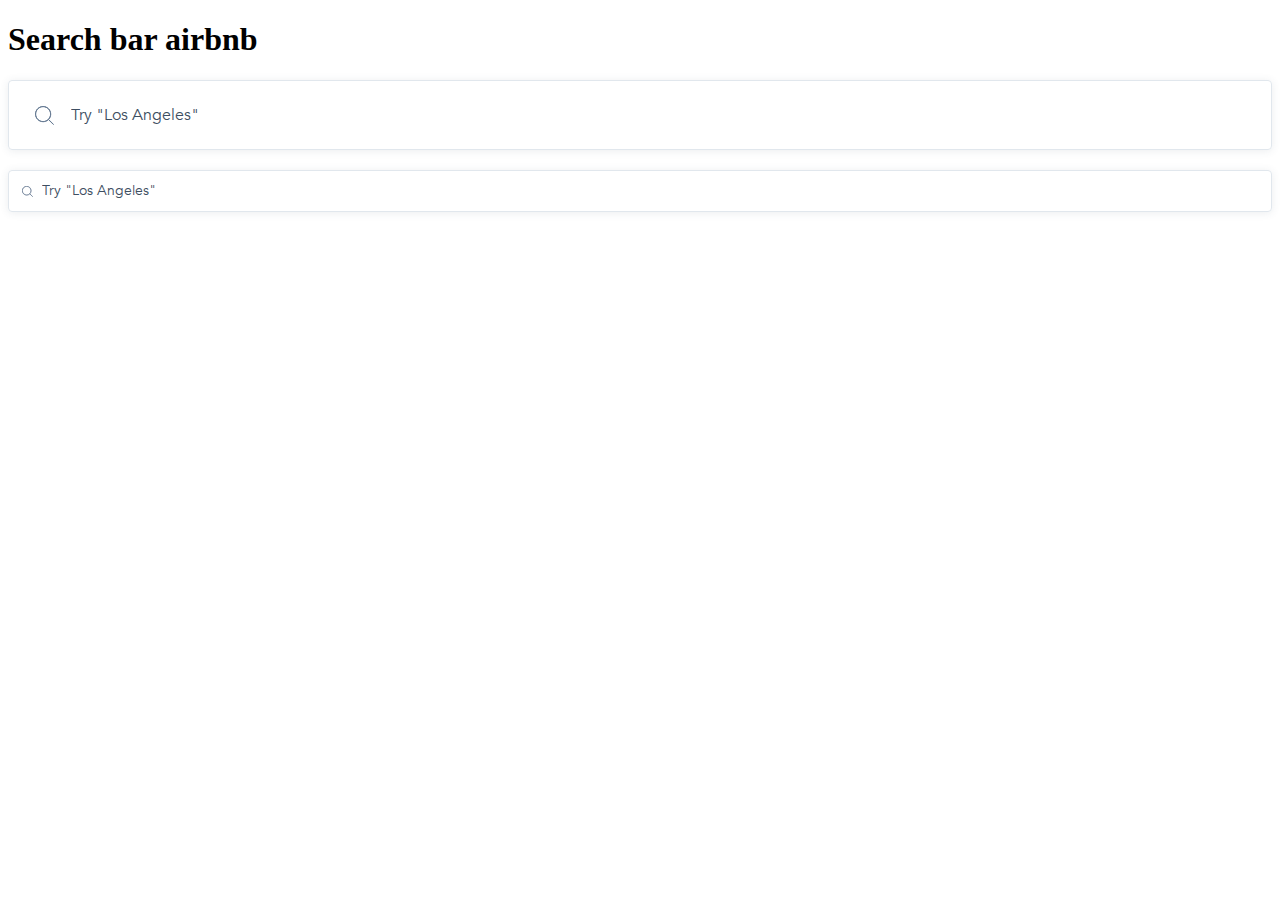
<file: index.html>
<!doctype html><html lang="en"><head><meta charset="UTF-8"><meta name="viewport" content="width=device-width, user-scalable=no, initial-scale=1.0, maximum-scale=1.0, minimum-scale=1.0"><meta http-equiv="X-UA-Compatible" content="ie=edge"><title>Search bar airbnb</title><link rel="stylesheet" href="style.31712fbf.css"></head><body> <h1>Search bar airbnb</h1> <form action="https://mate-academy-form-lesson.herokuapp.com/create-application" method="get" class="big_search_bar" data-qa="big"> <input type="bigSearch" name="bigSearchQuery" id="bigSearch" class="big_search_bar search" placeholder="Try &quot;Los Angeles&quot;" data-qa="keypress"> </form> <form action="https://mate-academy-form-lesson.herokuapp.com/create-application" method="get" class="small_search_bar" data-qa="small"> <input type="search" name="smallSearchQuery" id="smallSearch" class="small_search_bar search" placeholder="Try &quot;Los Angeles&quot;"> </form> </body></html>
</file>
<file: style.31712fbf.css>
@font-face{font-family:Avenir;font-weight:300;src:url(Avenir-Book.2d3ca52a.ttf)}@font-face{font-family:Avenir;font-weight:900;src:url(Avenir-Heavy.b98cf576.ttf)}.search{display:block;box-sizing:border-box;width:100%;background:#fff;border:1px solid #e1e7ed;box-shadow:0 1px 8px rgba(61,78,97,.1);border-radius:4px;font-family:Avenir,sans-serif;font-weight:300;color:#3d4e61}input.big_search_bar{height:70px;line-height:70px;background:url(Search.5449c8da.svg) no-repeat scroll 26px 25px;padding-left:62px;font-size:16px;margin:20px 0}input.small_search_bar{height:42px;line-height:42px;background:url(Search_small.6c89631b.svg) no-repeat scroll 13px 15px;padding-left:33px;font-size:14px}.search:focus{background-color:linear-gradient(180deg,#fff,#f6f6f7);border-radius:3px;font-family:Avenir,sans-serif;font-weight:900}.search:focus,.search:hover{filter:drop-shadow(0 4px 4px rgba(0,0,0,.25))}.search:hover{box-shadow:0 3px 8px rgba(61,78,97,.2)}.search::placeholder{font-family:Avenir,sans-serif;font-weight:300;color:#3d4e61}
/*# sourceMappingURL=style.31712fbf.css.map */
</file>
